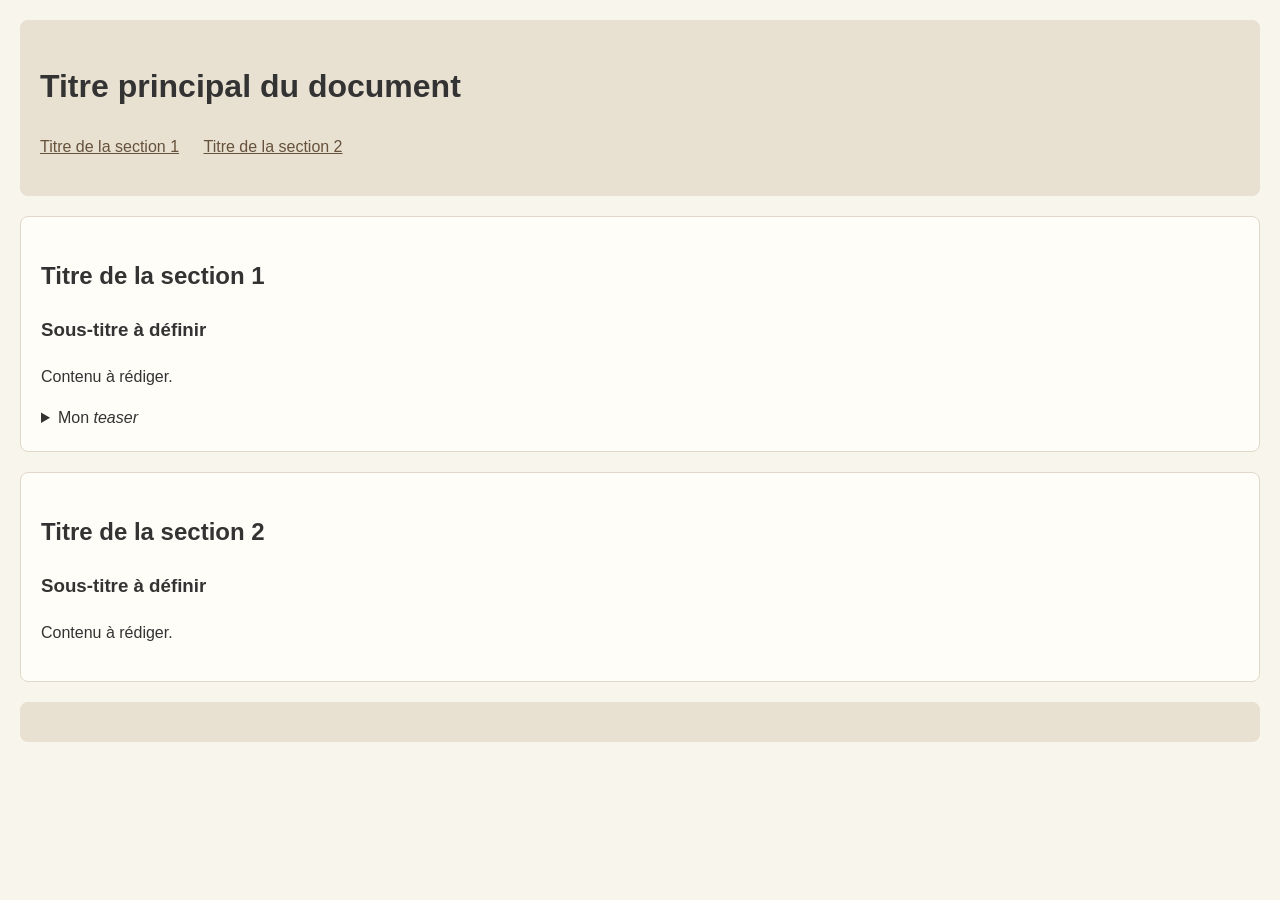
<file: index.html>
<!DOCTYPE html>
<html lang>
    <head>
        <meta charset="UTF-8">
        <meta name="viewport" content="width=device-width, initial-scale=1.0">
        <link rel="stylesheet" type="text/css" href="style.css">
        <title>À définir</title>
    </head>
    <body>
        <header>
            <h1>Titre principal du document</h1>
            <nav>
                <ul>
                    <li><a href="#section-1">Titre de la section 1</a></li>
                    <li><a href="#section-2">Titre de la section 2</a></li>
                </ul>
            </nav>
        </header>
        <main>
            <section id="section-1">
                <h2>Titre de la section 1</h2>
                <h3>Sous-titre à définir</h3>
                <p>Contenu à rédiger.</p>
                <!-- Insérer ici une image et documenter cette ressource -->
                <details>
                   <summary>Mon <em>teaser</em> </summary>
                   <p>Contenu caché : coucou !</p>
                </details>
            </section>
            <section id="section-2">
                <h2>Titre de la section 2</h2>
                <h3>Sous-titre à définir</h3>
                <p>Contenu à rédiger.</p>
                <!-- Ajouter les éléments documentaires pertinents -->
            </section>
        </main>
        <footer>
            <!-- Informations complémentaires à définir (les informations légales par exemple) -->
        </footer>
    </body>
</html>
</file>
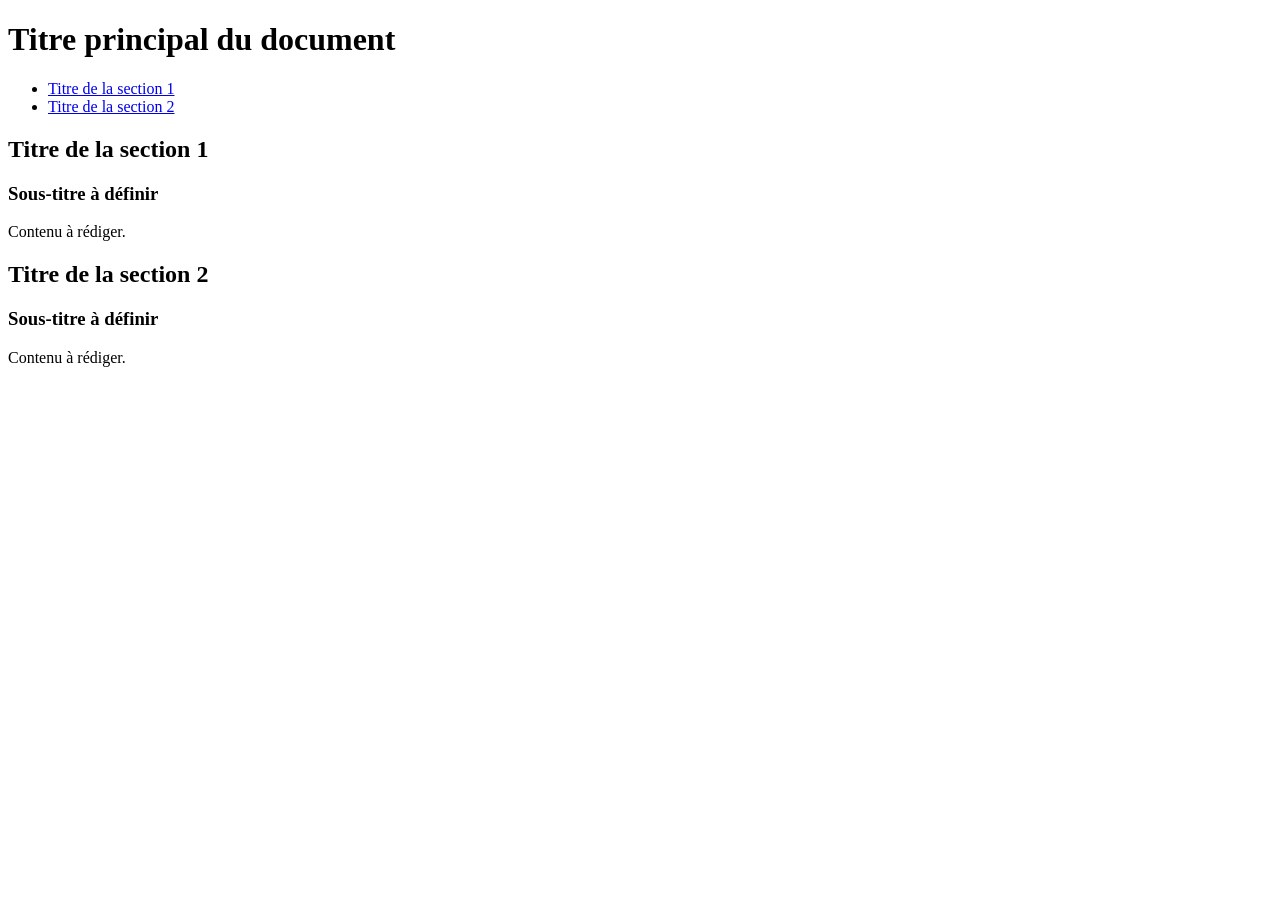
<file: gabarit.html>
<!DOCTYPE html>
<html lang="fr">
    <head>
        <meta charset="UTF-8">
        <meta name="viewport" content="width=device-width, initial-scale=1.0">
        <title>À définir</title>
    </head>
    <body>
        <header>
            <h1>Titre principal du document</h1>
            <nav>
                <ul>
                    <li><a href="#section-1">Titre de la section 1</a></li>
                    <li><a href="#section-2">Titre de la section 2</a></li>
                </ul>
            </nav>
        </header>
        <main>
            <section id="section-1">
                <h2>Titre de la section 1</h2>
                <h3>Sous-titre à définir</h3>
                <p>Contenu à rédiger.</p>
                <!-- Insérer ici une image et documenter cette ressource -->
            </section>
            <section id="section-2">
                <h2>Titre de la section 2</h2>
                <h3>Sous-titre à définir</h3>
                <p>Contenu à rédiger.</p>
                <!-- Ajouter les éléments documentaires pertinents -->
            </section>
        </main>
        <footer>
            <!-- Informations complémentaires à définir (les informations légales par exemple) -->
        </footer>
    </body>
</html>
</file>
<file: style.css>
body {
    font-family: Arial, sans-serif;
    line-height: 1.6;
    margin: 0;
    padding: 20px;
    background-color: #f8f5ed;
    color: #333;
}
header, footer {
    background-color: #e8e0d0;
    padding: 20px;
    border-radius: 8px;
}
#section-1, #section-2 {
    background-color: #fffdf8;
    margin: 20px 0;
    padding: 20px;
    border: 1px solid #e0d8c8;
    border-radius: 8px;
}
nav ul {
    list-style: none;
    padding: 0;
}
nav li {
    display: inline-block;
    margin-right: 20px;
}
a {
    color: #66513b;
}
a:hover {
    color: #9a6b35;
}
img {
    max-width: 100%;
    height: auto;
}
</file>
